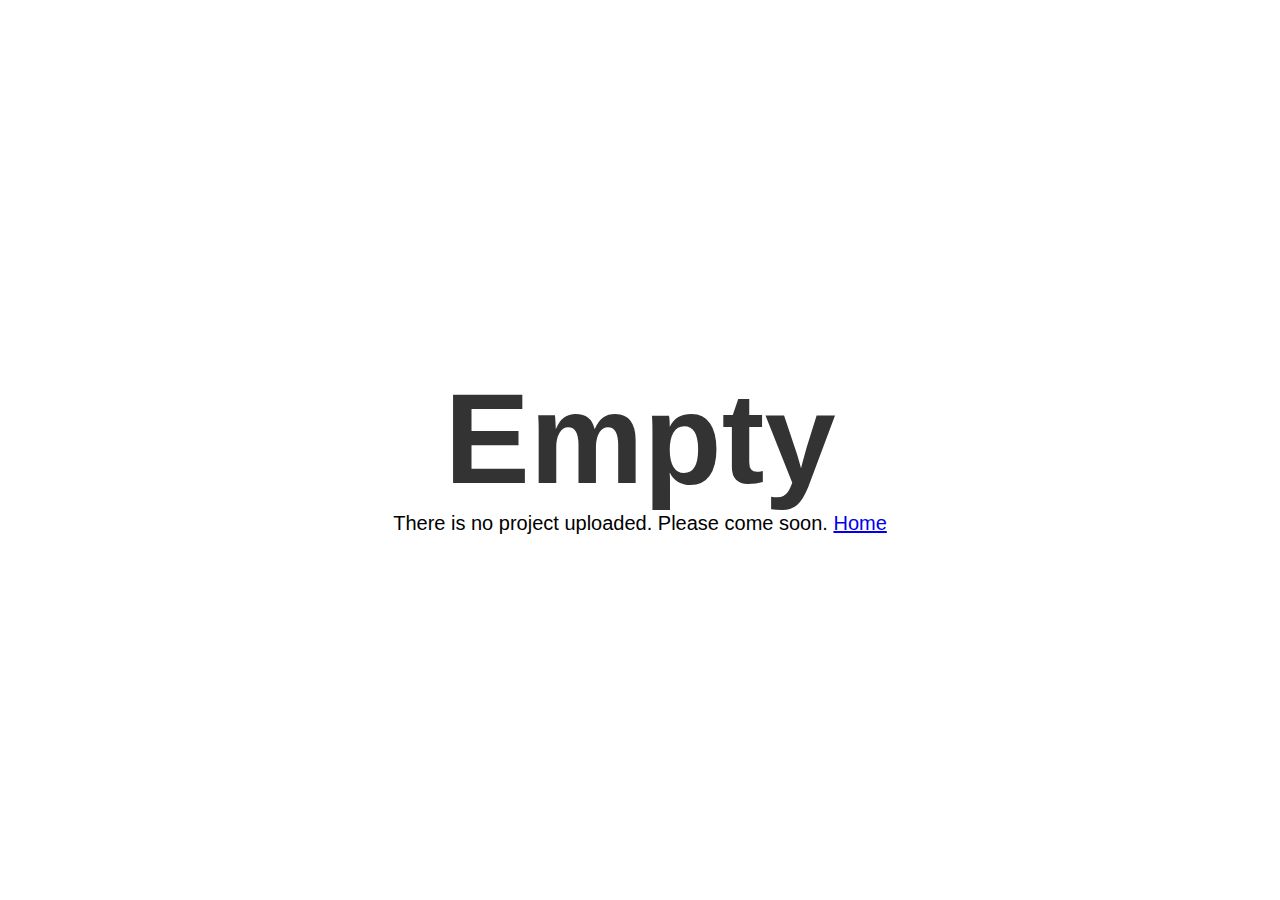
<file: src/projects.html>
<!DOCTYPE html>
<html lang="en">
<head>
    <meta charset="UTF-8">
    <meta http-equiv="X-UA-Compatible" content="IE=edge">
    <meta name="viewport" content="width=device-width, initial-scale=1.0">
    <title>Zocli Patrick</title>
    <link rel="stylesheet" href="../assert/css/projects.css">
</head>
<body>
    <main>
        <h1>Empty</h1>
        <p>There is no project uploaded. Please come soon. <a href="../index.html">Home</a></p>
        <img src="../assert/img/empty.png" alt="empty file">  
    </main>
</body>
</html>
</file>
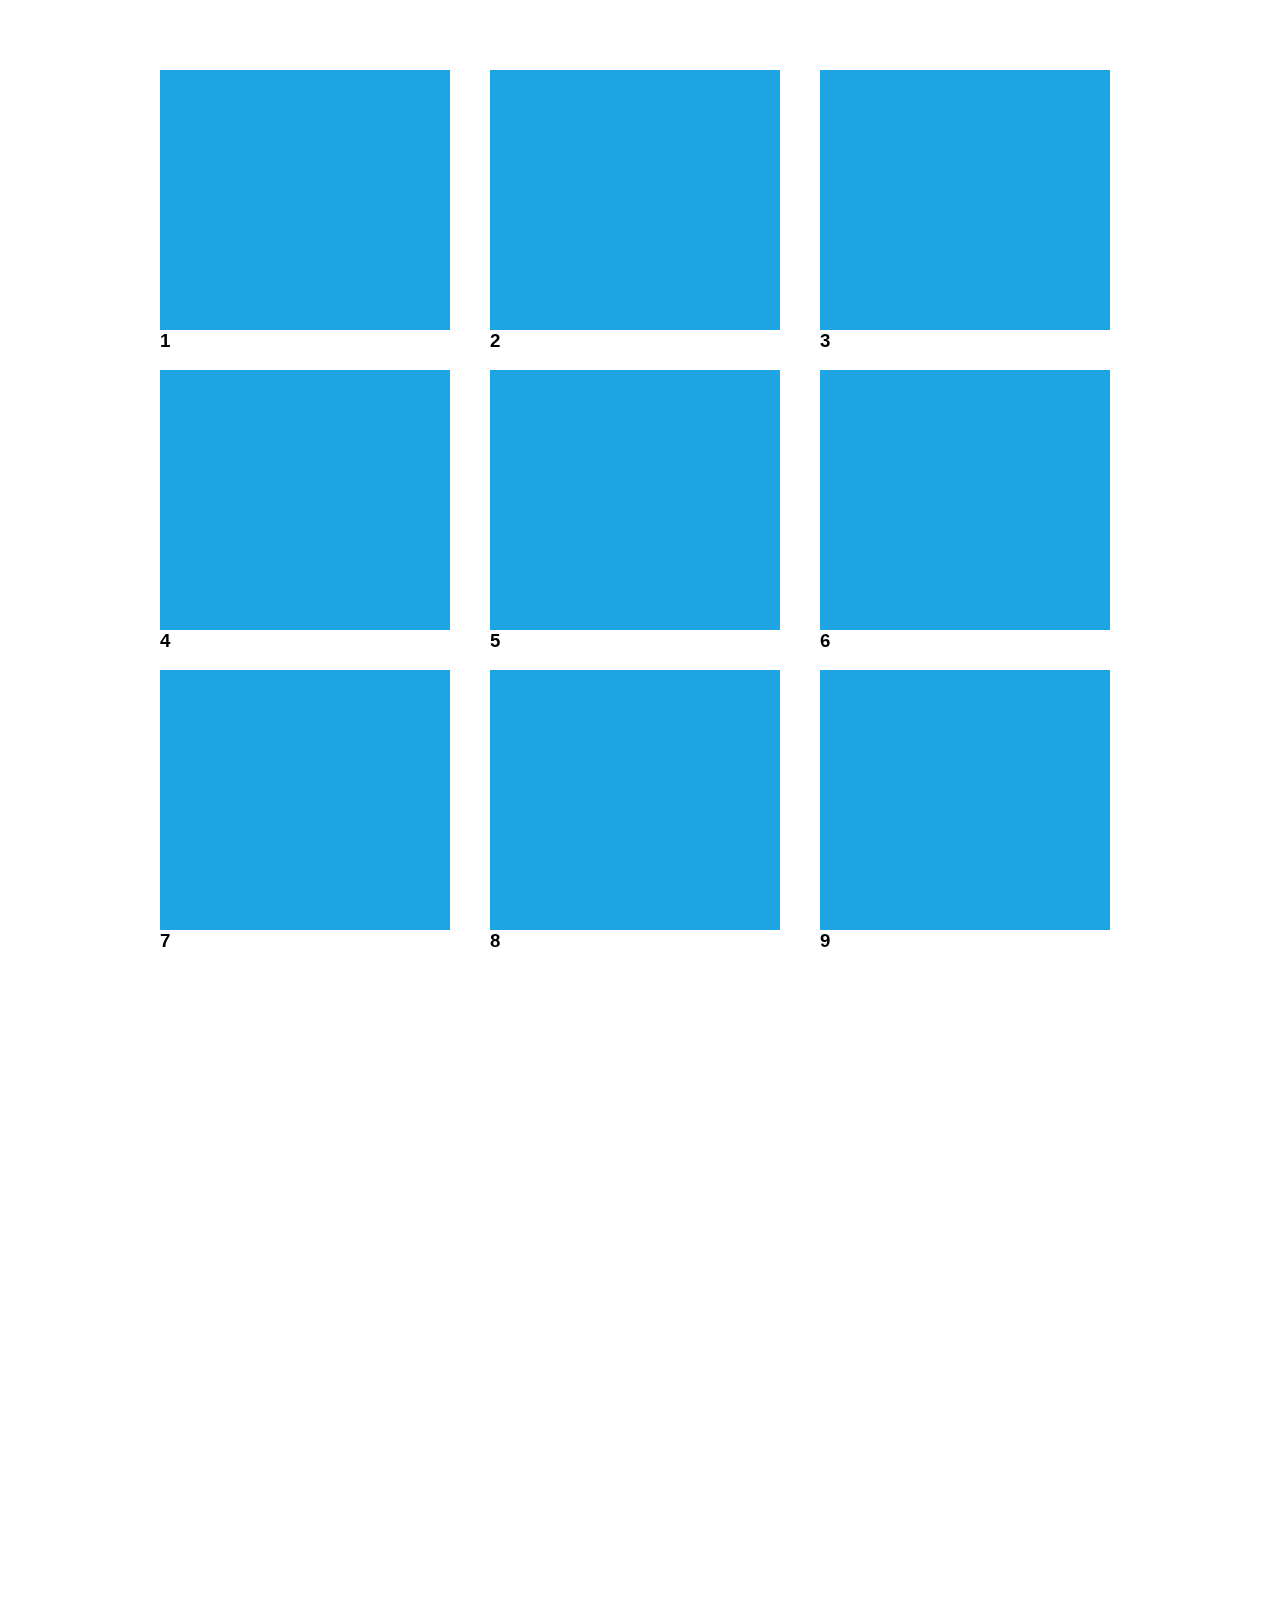
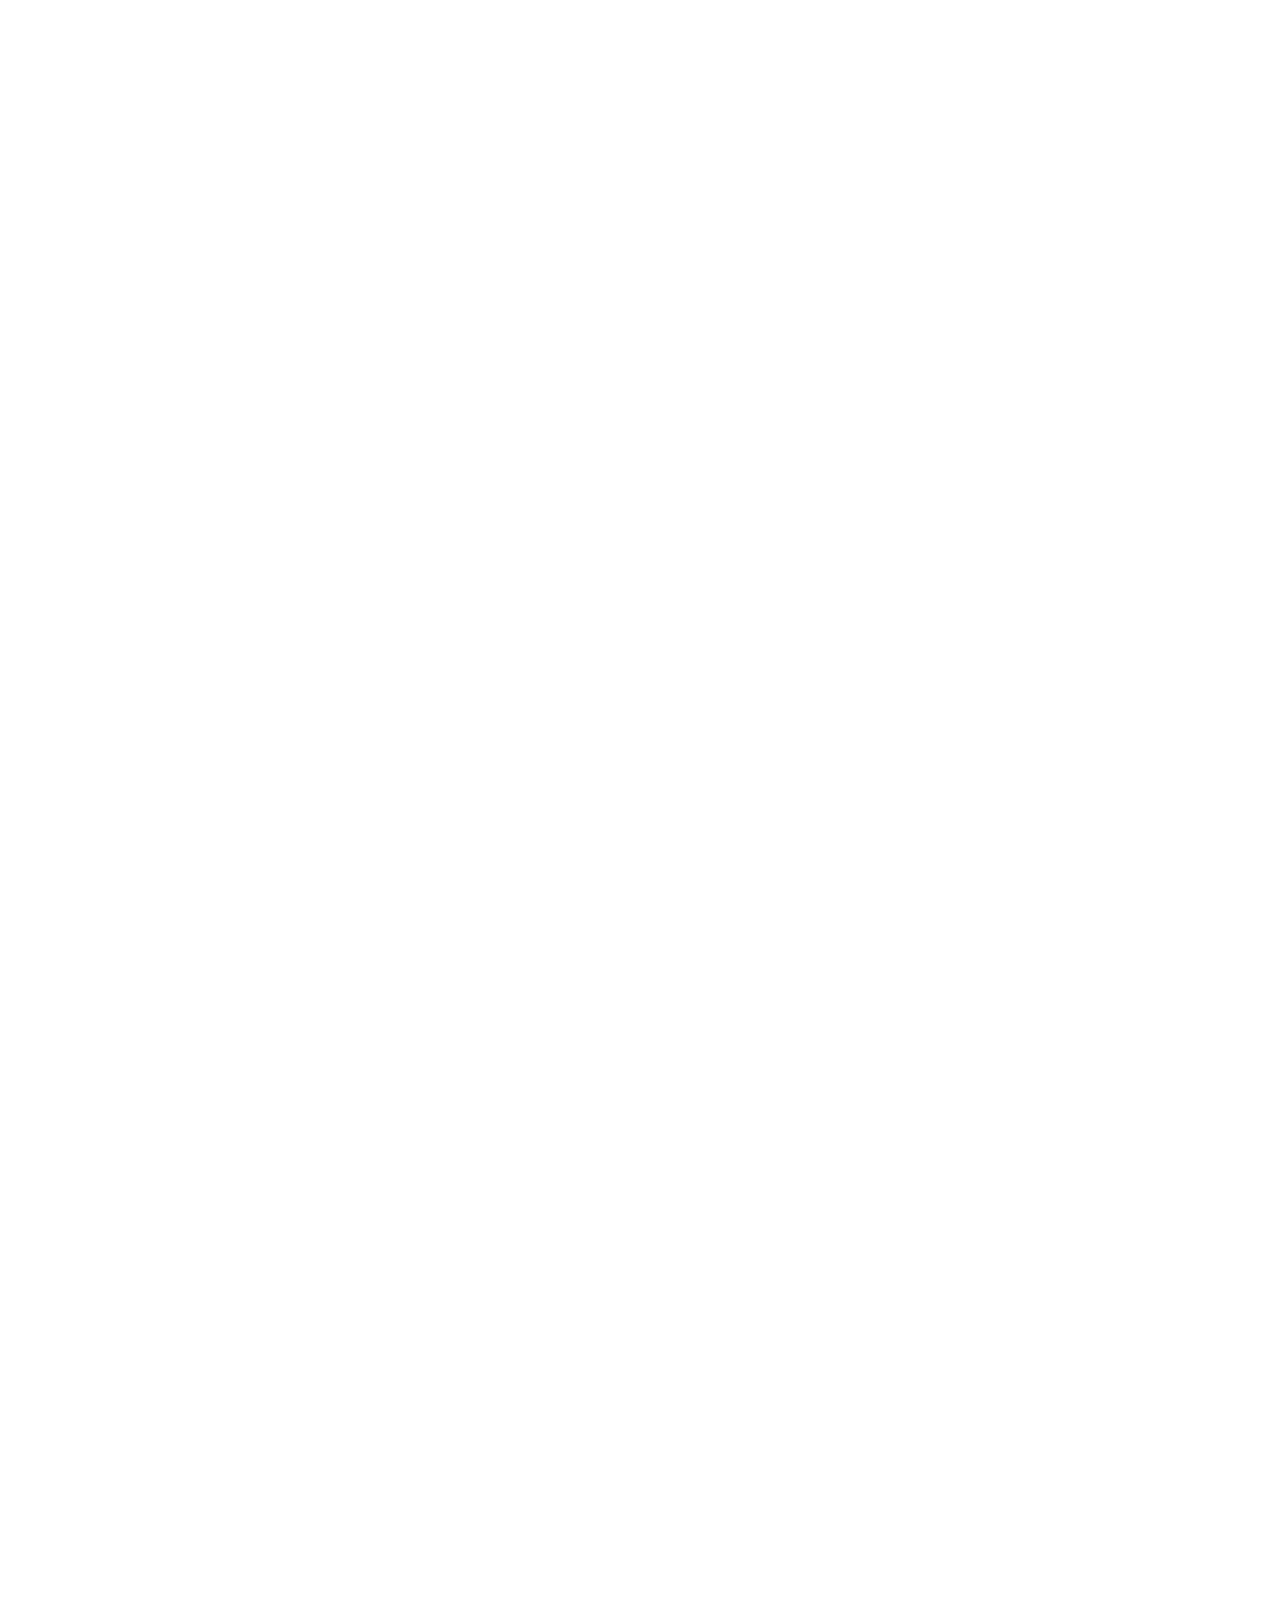
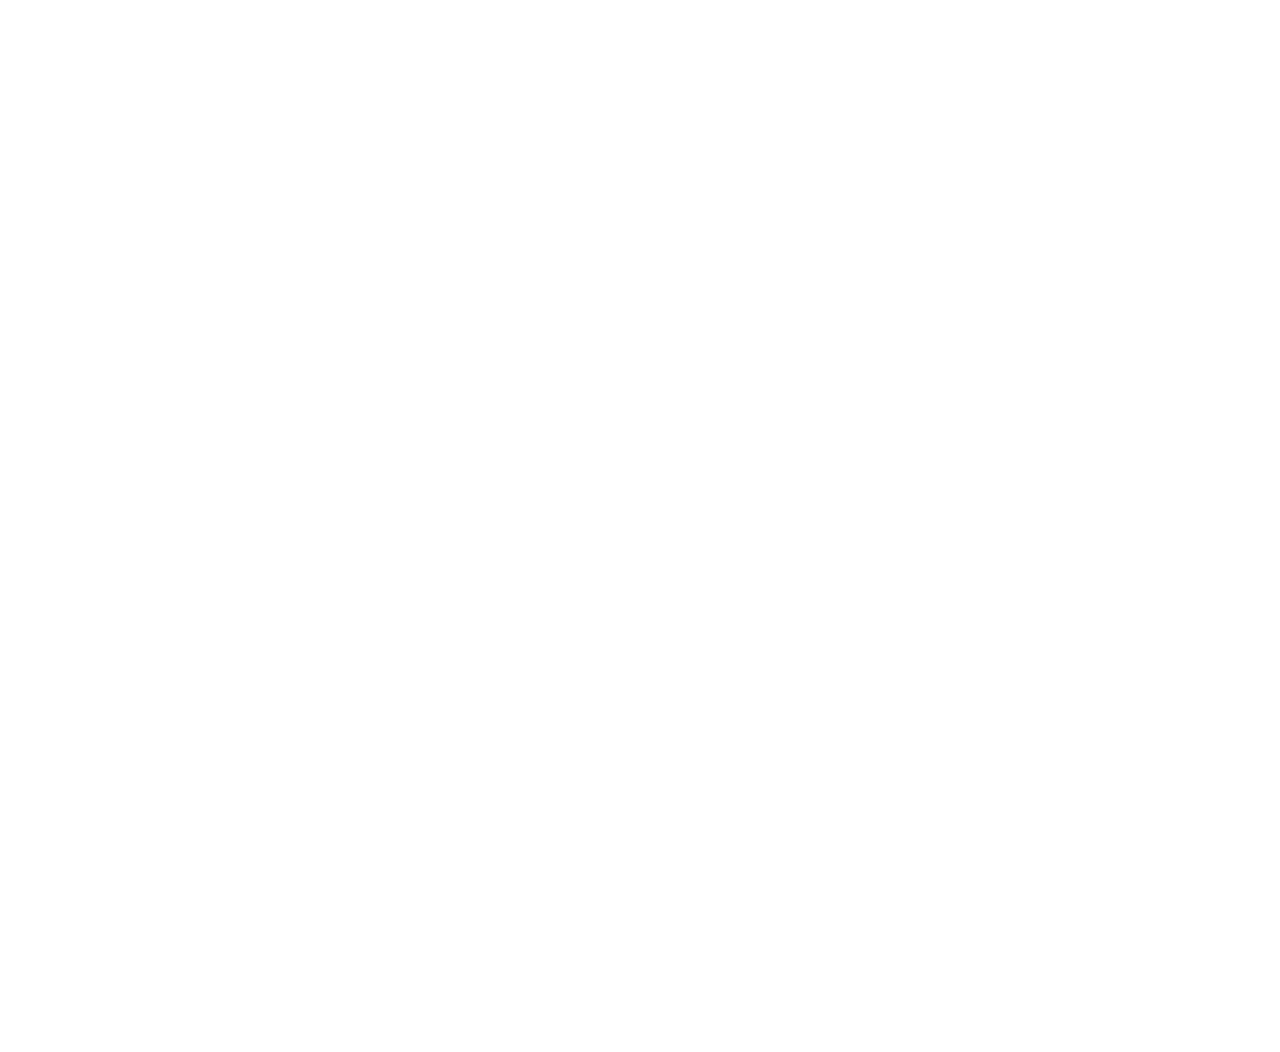
<file: assert/js/libs/aos/demo/simple.html>
<!DOCTYPE html>
<html>
  <head>
    <meta charset="utf-8">
    <title>AOS - Animate on scroll library</title>
    <meta name="viewport" content="width=device-width">
    <link rel="stylesheet" href="css/styles.css" />
    <link rel="stylesheet" href="../dist/aos.css" />
    <!--[if lt IE 9]>
    <script src="//html5shiv.googlecode.com/svn/trunk/html5.js"></script>
    <![endif]-->
  </head>
  <body>
    <div id="transcroller-body" class="aos-all">
      <div class="aos-item" data-aos="fade-up">
        <div class="aos-item__inner"><h3>1</h3></div>
      </div>
      <div class="aos-item" data-aos="fade-down">
        <div class="aos-item__inner"><h3>2</h3></div>
      </div>
      <div class="aos-item" data-aos="zoom-out-down">
        <div class="aos-item__inner"><h3>3</h3></div>
      </div>
      <div class="aos-item" data-aos="flip-down">
        <div class="aos-item__inner"><h3>4</h3></div>
      </div>
      <div class="aos-item" data-aos="flip-up">
        <div class="aos-item__inner"><h3>5</h3></div>
      </div>
      <div class="aos-item" data-aos="fade-down">
        <div class="aos-item__inner"><h3>6</h3></div>
      </div>
      <div class="aos-item" data-aos="fade-in">
        <div class="aos-item__inner"><h3>7</h3></div>
      </div>
      <div class="aos-item" data-aos="fade-down">
        <div class="aos-item__inner"><h3>8</h3></div>
      </div>
      <div class="aos-item" data-aos="fade-in">
        <div class="aos-item__inner"><h3>9</h3></div>
      </div>
      <div class="aos-item" data-aos="fade-down">
        <div class="aos-item__inner"><h3>10</h3></div>
      </div>
      <div class="aos-item" data-aos="fade-up">
        <div class="aos-item__inner"><h3>11</h3></div>
      </div>
      <div class="aos-item" data-aos="fade-down">
        <div class="aos-item__inner"><h3>12</h3></div>
      </div>
      <div class="aos-item" data-aos="fade-in">
        <div class="aos-item__inner"><h3>13</h3></div>
      </div>
      <div class="aos-item" data-aos="fade-up">
        <div class="aos-item__inner"><h3>14</h3></div>
      </div>
      <div class="aos-item" data-aos="fade-in">
        <div class="aos-item__inner"><h3>15</h3></div>
      </div>
      <div class="aos-item" data-aos="fade-up">
        <div class="aos-item__inner"><h3>16</h3></div>
      </div>
      <div class="aos-item" data-aos="fade-down">
        <div class="aos-item__inner"><h3>17</h3></div>
      </div>
      <div class="aos-item" data-aos="fade-up">
        <div class="aos-item__inner"><h3>18</h3></div>
      </div>
      <div class="aos-item" data-aos="zoom-out">
        <div class="aos-item__inner"><h3>19</h3></div>
      </div>
      <div class="aos-item" data-aos="fade-up">
        <div class="aos-item__inner"><h3>20</h3></div>
      </div>
      <div class="aos-item" data-aos="zoom-out">
        <div class="aos-item__inner"><h3>21</h3></div>
      </div>
      <div class="aos-item" data-aos="fade-in">
        <div class="aos-item__inner"><h3>22</h3></div>
      </div>
      <div class="aos-item" data-aos="zoom-out-up">
        <div class="aos-item__inner"><h3>23</h3></div>
      </div>
      <div class="aos-item" data-aos="zoom-out-down">
        <div class="aos-item__inner"><h3>24</h3></div>
      </div>
      <div class="aos-item" data-aos="fade-in">
        <div class="aos-item__inner"><h3>25</h3></div>
      </div>
      <div class="aos-item" data-aos="fade-in">
        <div class="aos-item__inner"><h3>26</h3></div>
      </div>
      <div class="aos-item" data-aos="fade-in">
        <div class="aos-item__inner"><h3>27</h3></div>
      </div>
      <div class="aos-item" data-aos="fade-in">
        <div class="aos-item__inner"><h3>28</h3></div>
      </div>
      <div class="aos-item" data-aos="fade-in">
        <div class="aos-item__inner"><h3>29</h3></div>
      </div>
      <div class="aos-item" data-aos="fade-in">
        <div class="aos-item__inner"><h3>30</h3></div>
      </div>
      <div class="aos-item" data-aos="fade-in">
        <div class="aos-item__inner"><h3>31</h3></div>
      </div>
      <div class="aos-item" data-aos="fade-in">
        <div class="aos-item__inner"><h3>32</h3></div>
      </div>
      <div class="aos-item" data-aos="fade-in">
        <div class="aos-item__inner"><h3>33</h3></div>
      </div>
      <div class="aos-item" data-aos="fade-in">
        <div class="aos-item__inner"><h3>34</h3></div>
      </div>
      <div class="aos-item" data-aos="fade-in">
        <div class="aos-item__inner"><h3>35</h3></div>
      </div>
      <div class="aos-item" data-aos="fade-in">
        <div class="aos-item__inner"><h3>36</h3></div>
      </div>
      <div class="aos-item" data-aos="fade-in">
        <div class="aos-item__inner"><h3>37</h3></div>
      </div>
      <div class="aos-item" data-aos="fade-in">
        <div class="aos-item__inner"><h3>38</h3></div>
      </div>
      <div class="aos-item" data-aos="fade-in">
        <div class="aos-item__inner"><h3>39</h3></div>
      </div>
      <div class="aos-item" data-aos="fade-in">
        <div class="aos-item__inner"><h3>40</h3></div>
      </div>
      <div class="aos-item" data-aos="fade-in">
        <div class="aos-item__inner"><h3>41</h3></div>
      </div>
      <div class="aos-item" data-aos="fade-in">
        <div class="aos-item__inner"><h3>42</h3></div>
      </div>
    </div>

    <script src="../dist/aos.js"></script>
    <script>
      AOS.init({
        easing: 'ease-in-out-sine'
      });
    </script>

    <!-- <script src="//cdnjs.cloudflare.com/ajax/libs/require.js/2.1.11/require.min.js"></script>
    <script>
      requirejs.config({
          baseUrl: '../dist',
      });

      require(['aos'], function(AOS){
          AOS.init({
              easing: 'ease-in-out-sine'
          });
      });
    </script> -->
  </body>
</html>
</file>
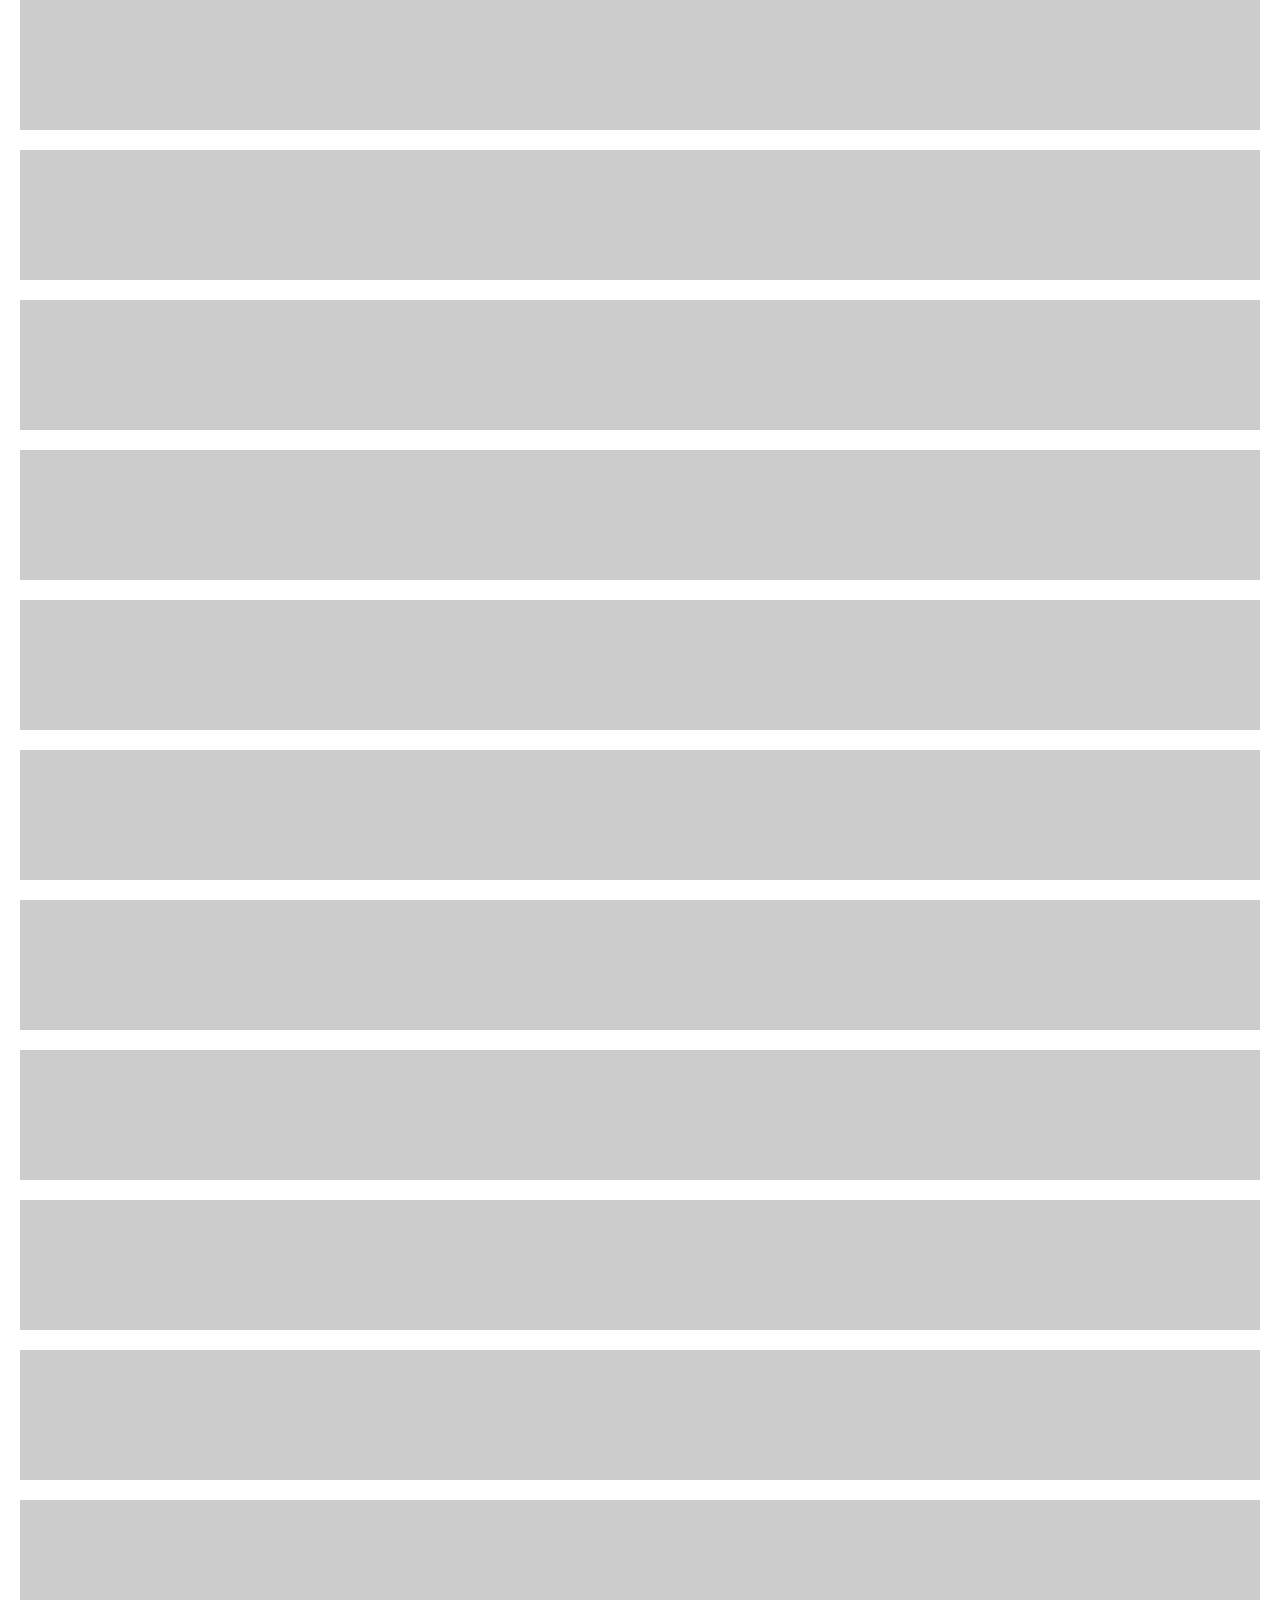
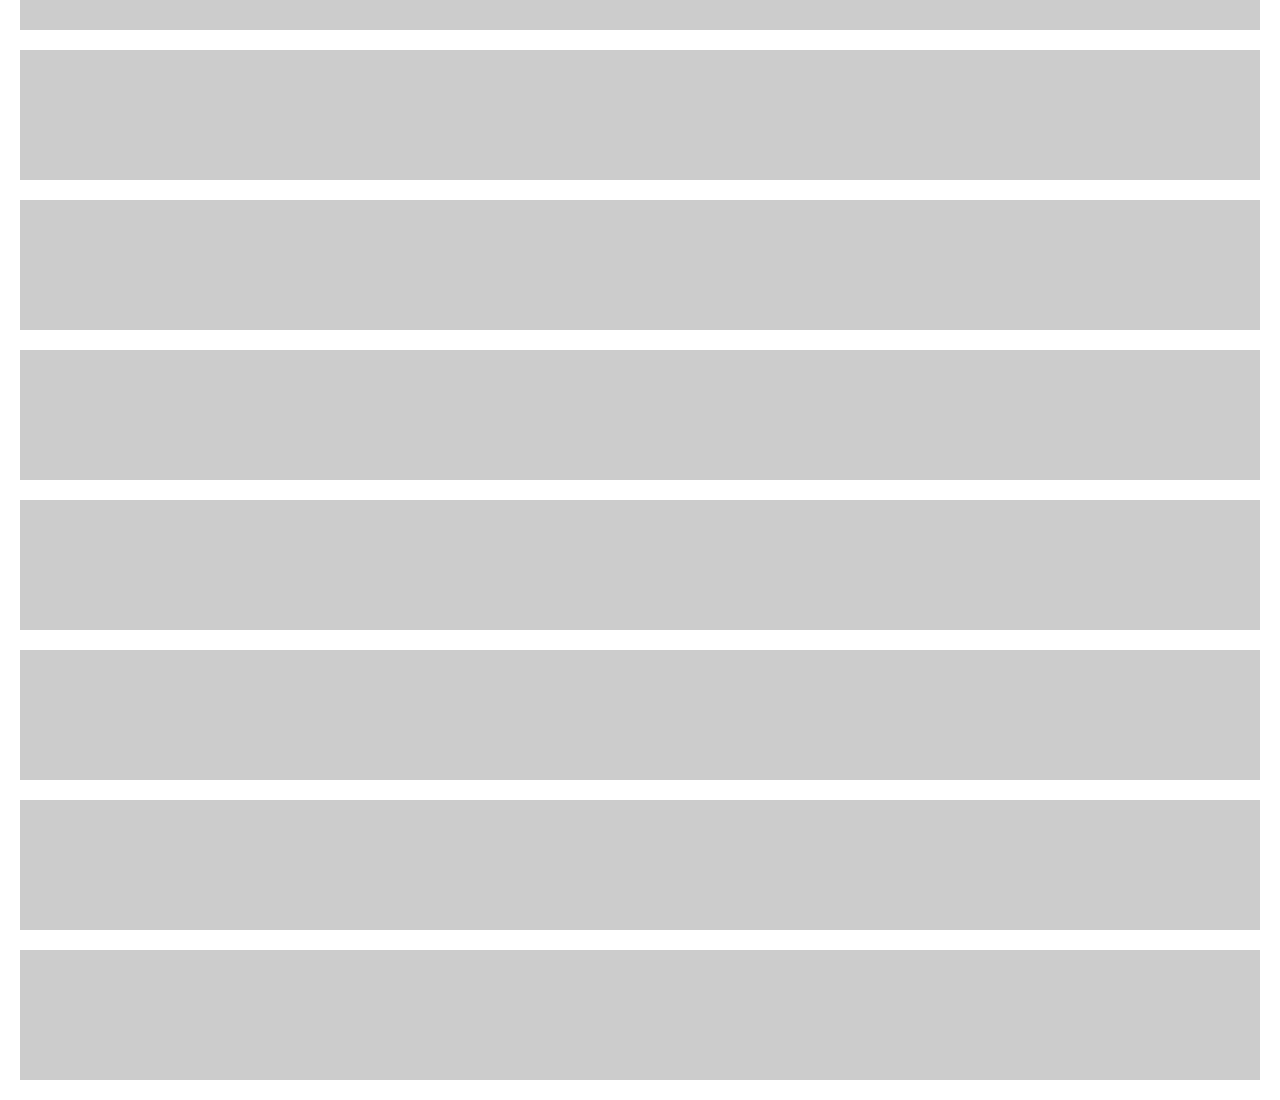
<file: assert/js/libs/aos/test/fixtures/aos-offset.fixture.html>
<!DOCTYPE html>
<html>
  <head>
    <title></title>
    <style type="text/css">
      * {box-sizing: border-box;}
      body {
        margin: 0; padding: 0 20px; text-align: center;
      }
      .aos-item {
        width: 100%; height: 130px; margin: 0 0 20px 0; background: #ccc;
      }
    </style>
  </head>
  <body class="body">
    <div class="aos-item aos-item--1" data-aos-offset="50" data-aos="fade"></div>
    <div class="aos-item aos-item--2" data-aos-offset="50" data-aos="fade-up"></div>
    <div class="aos-item aos-item--3" data-aos-offset="50" data-aos="fade-down"></div>
    <div class="aos-item aos-item--4" data-aos-offset="50" data-aos="fade-left"></div>
    <div class="aos-item aos-item--5" data-aos-offset="50" data-aos="fade-right"></div>
    <div class="aos-item aos-item--6" data-aos-offset="50" data-aos="flip-up"></div>
    <div class="aos-item aos-item--7" data-aos-offset="50" data-aos="flip-down"></div>
    <div class="aos-item aos-item--8" data-aos-offset="50" data-aos="flip-left"></div>
    <div class="aos-item aos-item--9" data-aos-offset="50" data-aos="flip-right"></div>
    <div class="aos-item aos-item--10" data-aos-offset="50" data-aos="zoom-in"></div>
    <div class="aos-item aos-item--11" data-aos-offset="50" data-aos="zoom-in-up"></div>
    <div class="aos-item aos-item--12" data-aos-offset="50" data-aos="zoom-in-down"></div>
    <div class="aos-item aos-item--13" data-aos-offset="50" data-aos="zoom-in-left"></div>
    <div class="aos-item aos-item--14" data-aos-offset="50" data-aos="zoom-in-right"></div>
    <div class="aos-item aos-item--15" data-aos-offset="50" data-aos="slide-up"></div>
    <div class="aos-item aos-item--16" data-aos-offset="50" data-aos="slide-down"></div>
    <div class="aos-item aos-item--17" data-aos-offset="50" data-aos="slide-left"></div>
    <div class="aos-item aos-item--18" data-aos-offset="50" data-aos="slide-right"></div>
  </body>
</html>
</file>
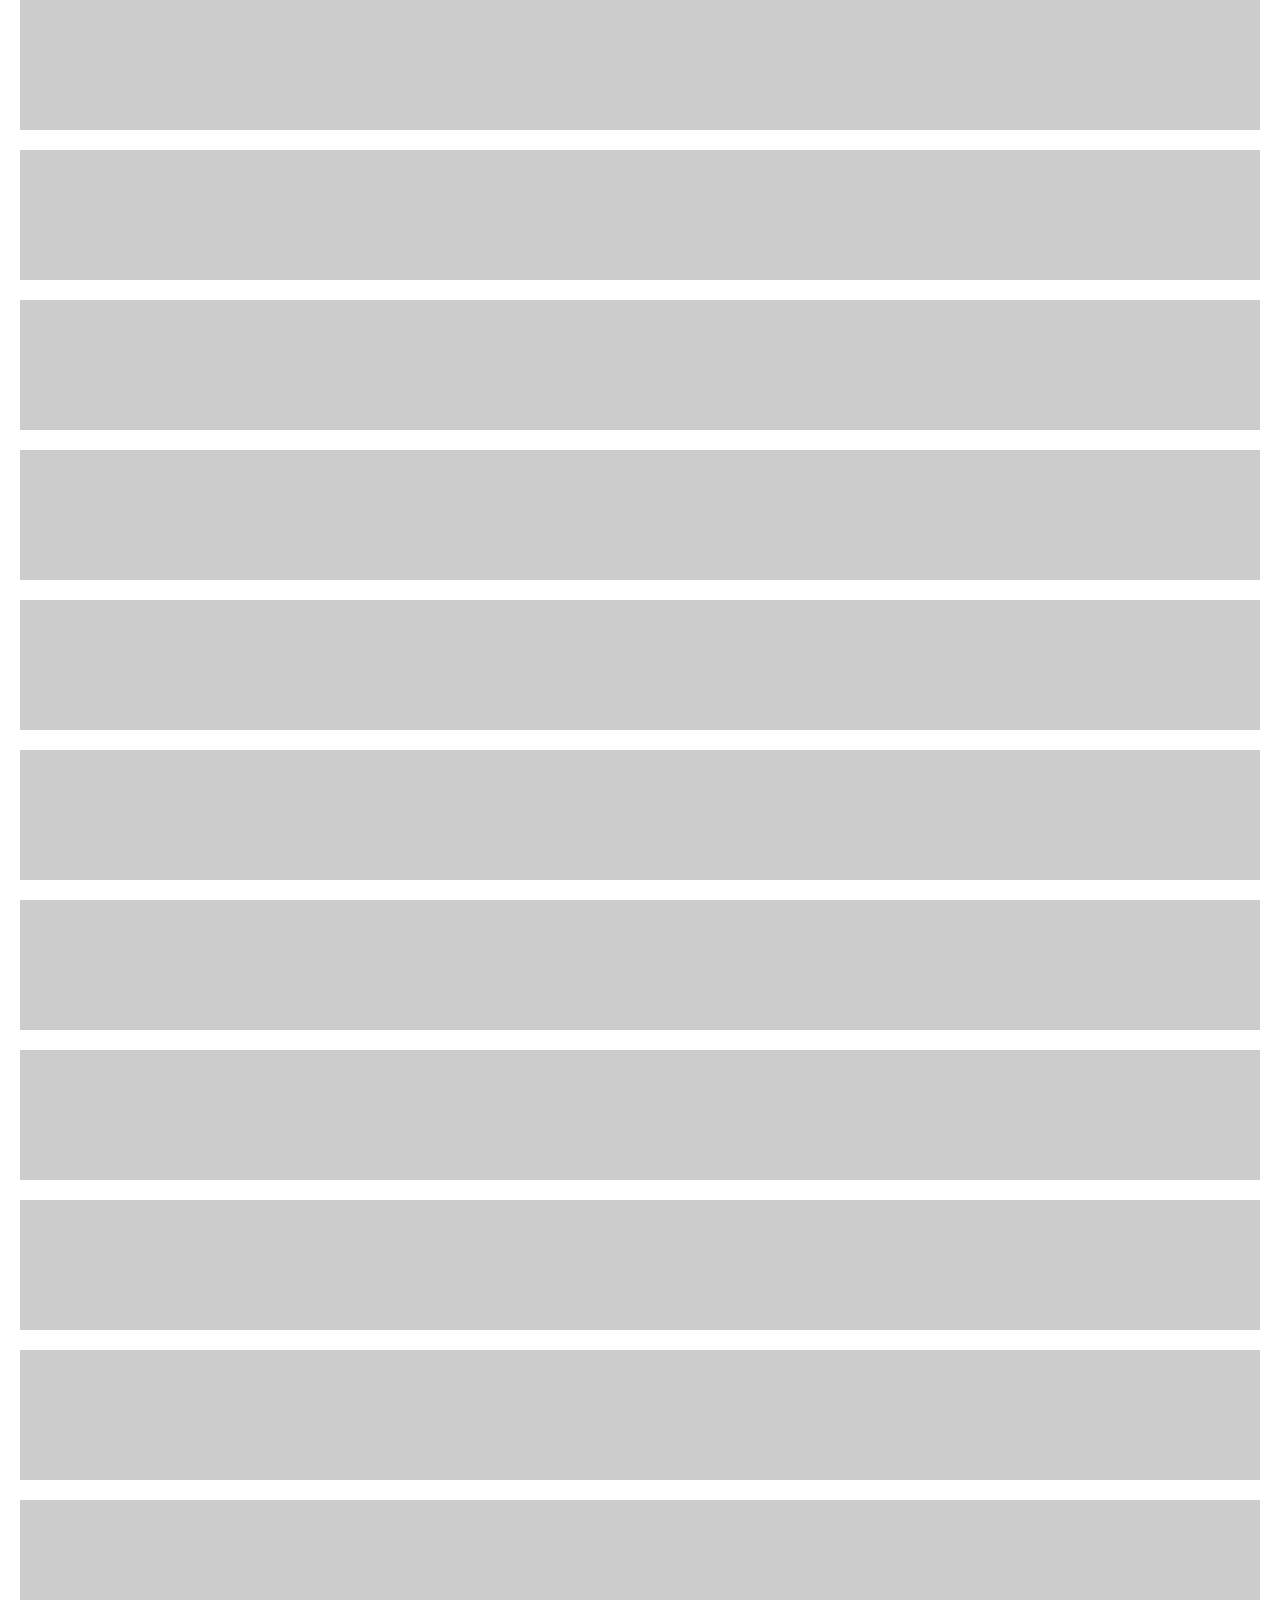
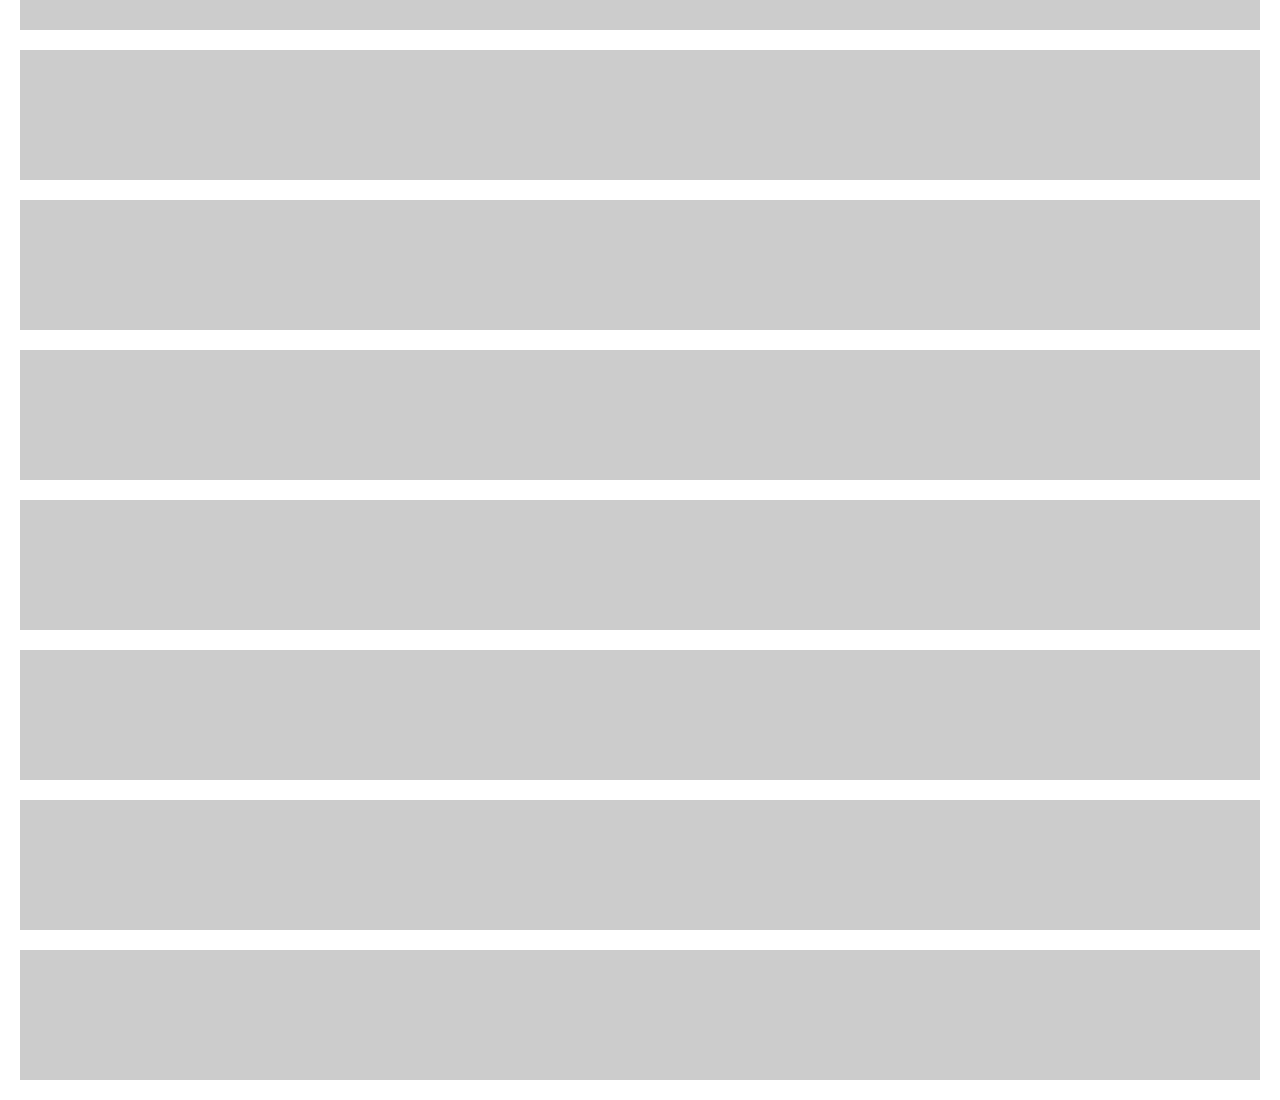
<file: assert/js/libs/aos/test/fixtures/aos.fixture.html>
<!DOCTYPE html>
<html>
  <head>
    <title></title>
    <style type="text/css">
      * {box-sizing: border-box;}
      body {
        margin: 0; padding: 0 20px; text-align: center;
      }
      .aos-item {
        width: 100%; height: 130px; margin: 0 0 20px 0; background: #ccc;
      }
    </style>
  </head>
  <body class="body">
    <div class="aos-item aos-item--1" data-aos="fade"></div>
    <div class="aos-item aos-item--2" data-aos="fade-up"></div>
    <div class="aos-item aos-item--3" data-aos="fade-down"></div>
    <div class="aos-item aos-item--4" data-aos="fade-left"></div>
    <div class="aos-item aos-item--5" data-aos="fade-right"></div>
    <div class="aos-item aos-item--6" data-aos="flip-up"></div>
    <div class="aos-item aos-item--7" data-aos="flip-down"></div>
    <div class="aos-item aos-item--8" data-aos="flip-left"></div>
    <div class="aos-item aos-item--9" data-aos="flip-right"></div>
    <div class="aos-item aos-item--10" data-aos="zoom-in"></div>
    <div class="aos-item aos-item--11" data-aos="zoom-in-up"></div>
    <div class="aos-item aos-item--12" data-aos="zoom-in-down"></div>
    <div class="aos-item aos-item--13" data-aos="zoom-in-left"></div>
    <div class="aos-item aos-item--14" data-aos="zoom-in-right"></div>
    <div class="aos-item aos-item--15" data-aos="slide-up"></div>
    <div class="aos-item aos-item--16" data-aos="slide-down"></div>
    <div class="aos-item aos-item--17" data-aos="slide-left"></div>
    <div class="aos-item aos-item--18" data-aos="slide-right"></div>
  </body>
</html>
</file>
<file: assert/css/projects.css>
* {
  margin: unset;
  padding: unset;
}

body {
  font-size: 20px;
  font-family: Lato, Arial;
}

main {
  display: flex;
  height: 100vh;
  flex-direction: column;
  justify-content: center;
  align-items: center;
  padding: 0 50px;
}

h1 {
  font-size: 10vw;
  color: #333;
}

p {
  text-align: center;
}

img {
  display: none;
  padding: 20px;
}
</file>
<file: assert/js/libs/aos/demo/css/styles.css>
body {
  font-family: Helvetica,Tahoma;
}

*,
*:before,
*:after {
  box-sizing: border-box;
}

.scroll-counter {
  position: fixed;
  top: 0;
  right: 0;
  padding: 15px;
  color: white;
  background-color: rgba(0,0,0,0.4);
}

.aos-all {
  width: 1000px;
  max-width: 98%;
  margin: 50px auto;
}

.aos-item {
  display: inline-block;
  float: left;
  width: 100%;
  height: 300px;
  padding: 20px;
}

.aos-item::before {
  content: attr(data-id);
  position: relative;
  width: 100%;
  height: 100%;
  float: left;
  background: #1da4e2;
  line-height: 260px;
  text-align: center;
  color: #fff;
}

@media screen and (min-width: 420px) {
  .aos-item {
    width: 50%;
  }
}

@media screen and (min-width: 1024px) {
  .aos-item {
    width: 33%;
  }
}

.aos-anchors__lines {
  position: fixed;
  top: 0;
  bottom: 0;
  left: 0;
  right: 0;
  border-top: 2px solid blue;
  border-bottom: 2px solid red;
}

.aos-anchors__lines::before {
  content: '';
  width: 100%;
  height: 2px;
  position: absolute;
  margin: auto;
  top: 0;
  bottom: 0;
  left: 0;
  right: 0;
  background: green;
}

.aos-anchors__sidebar {
  position: fixed;
  left: 0;
  top: 0;
}

.aos-anchors__sidebar > div {
  padding: 5px 10px;
  background: #f1f1f1;
}

.aos-anchors__content {
  width: 400px;
  margin: 50px auto;
}

.aos-anchors__content > div {
  position: relative;
  width: 100%;
  height: 300px;
  margin-bottom: 50px;
  background: #f1f1f1;
  line-height: 300px;
  text-align: center;
  color: #333;
}

.aos-anchors__content > div::before {
  content: '';
  position: absolute;
  left: 0;
  width: 100%;
  height: 2px;
}

.aos-anchors__content > div::after {
  content: attr(data-anchor-id);
  position: relative;
  background-color: #f1f1f1;
}

.aos-anchors__content > div[data-placement$="-bottom"]::before {
  background-color: red;
}

.aos-anchors__content > div[data-placement$="-center"]::before {
  background-color: green;
}

.aos-anchors__content > div[data-placement$="-top"]::before {
  background-color: blue;
}

.aos-anchors__content > div[data-placement^="top-"]::before {
  top: 0;
}

.aos-anchors__content > div[data-placement^="center-"]::before {
  top: 0;
  bottom: 0;
  margin: auto;
}

.aos-anchors__content > div[data-placement^="bottom-"]::before {
  bottom: 0;
}
</file>
